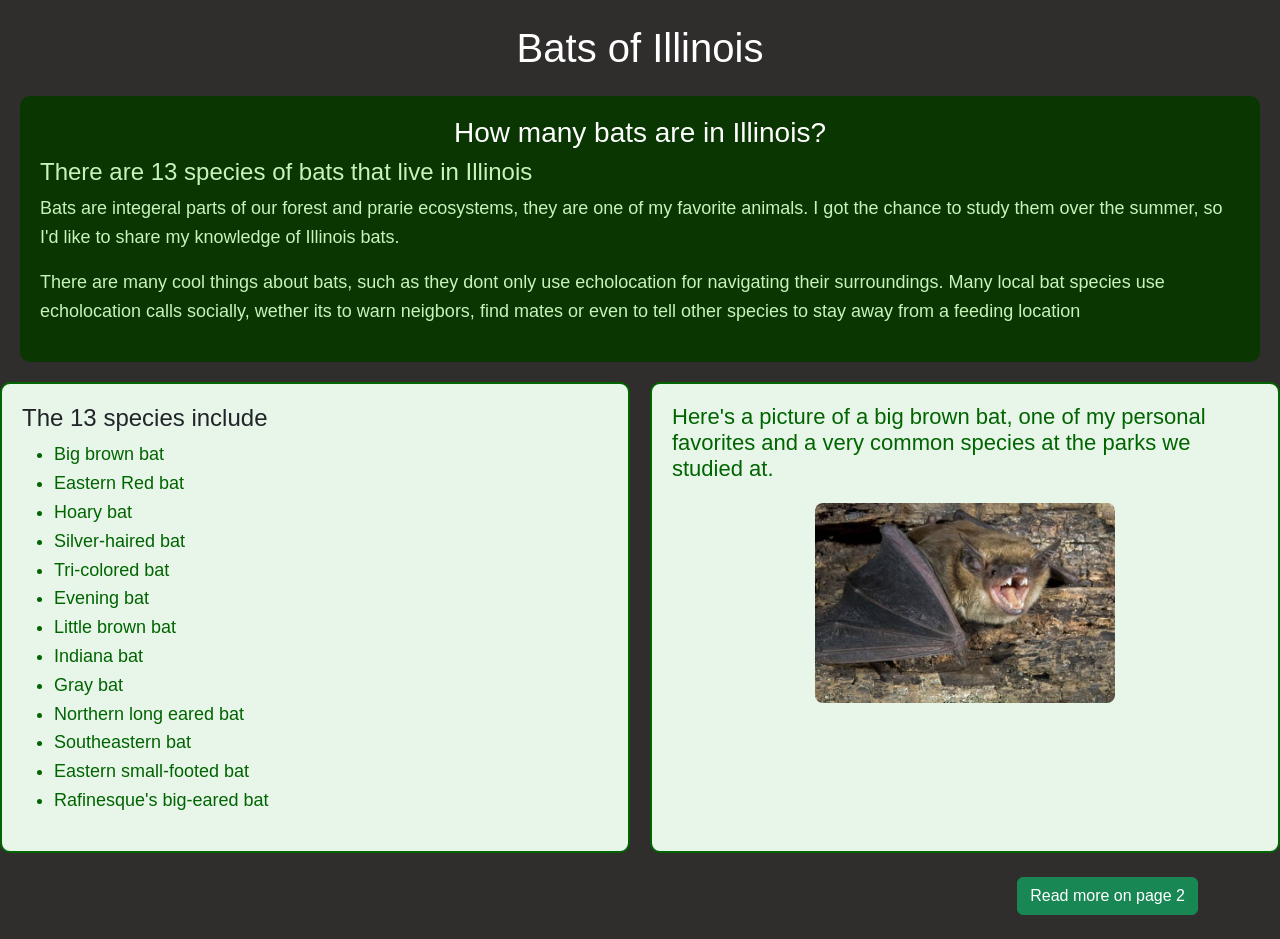
<file: index.html>
<html lang="en">
    <head>

        <title>Bats of Illinois</title>

        <!-- Bootstrap CSS -->
        <link href="https://cdn.jsdelivr.net/npm/bootstrap@5.3.8/dist/css/bootstrap.min.css"
            rel="stylesheet"
            integrity="sha384-sRIl4kxILFvY47J16cr9ZwB07vP4J8+LH7qKQnuqkuIAvNWLzeN8tE5YBujZqJLB"
            crossorigin="anonymous">

        <link rel="stylesheet" href="./css/style.css">
     </head>
     <body>
        <!-- Centered page title -->
        <div class="container mt-4">
            <h1 class="OnPgTitle text-center fs-1">
                Bats of Illinois
            </h1>
        </div>

        <main>
        <div class="container mt-4">

        </div>

        <main>
            <section id ="MainText"> <!-- Groups the main introductory content into one section -->
                <h2 class="OnPgTitle text-center fs-3">How many bats are in Illinois?</h2> <!-- Main heading of the webpage -->

                <h3 class ="SubTitle"> There are 13 species of bats that live in Illinois</h3> <!-- A second-level heading that provides additional information -->

                <p class ="FirstPara"> <!-- Paragraph containing an introduction -->
                Bats are integeral parts of our forest and prarie ecosystems, they are one of
                my favorite animals. I got the chance to study them over the summer, so I'd like to share
                my knowledge of Illinois bats.
                </p>

                <p class="SecoundPara"> <!-- Another paragraph explaining facts -->
                    There are many cool things about bats, such as they dont 
                    only use echolocation for navigating their surroundings. Many local 
                    bat species use echolocation calls socially, wether its to warn neigbors,
                    find mates or even to tell other species to stay away from a feeding location
                </p>
            </section> <!-- Closes the main section -->
            <section>
                <div class="FlexContainer"><!-- Box 1: List of bat species -->
                    <div class="FlexBox">
                        <h4 class = List1Title>The 13 species include</h4>

                        <ul class="List1">
                            <li>Big brown bat</li>
                            <li>Eastern Red bat</li>
                            <li>Hoary bat</li>
                            <li>Silver-haired bat</li>
                            <li>Tri-colored bat</li>
                            <li>Evening bat</li>
                            <li>Little brown bat</li>
                            <li>Indiana bat</li>
                            <li>Gray bat</li>
                            <li>Northern long eared bat</li>
                            <li>Southeastern bat</li>
                            <li>Eastern small-footed bat</li>
                            <li>Rafinesque's big-eared bat</li>
                        </ul>
                    </div>

                    <!-- Box 2: Image title and image -->
                    <div class="FlexBox">
                        <h5 class="ImgTitle">
                            Here's a picture of a big brown bat, one of my personal
                            favorites and a very common species at the parks we studied at.
                        </h5>

                        <img src="images/bigbrown.jpg" alt="Image of a Big brown bat" width="300">
                    </div>

                </div>
            </section>
        </main>
        <nav id="footer">
            <footer class="container my-4 text-end">
                <a href="page2.html" class="btn btn-success">
                Read more on page 2
            </a>
        </footer>
        </nav>
    </body> <!-- Closes the body of the webpage -->
</html>
</file>
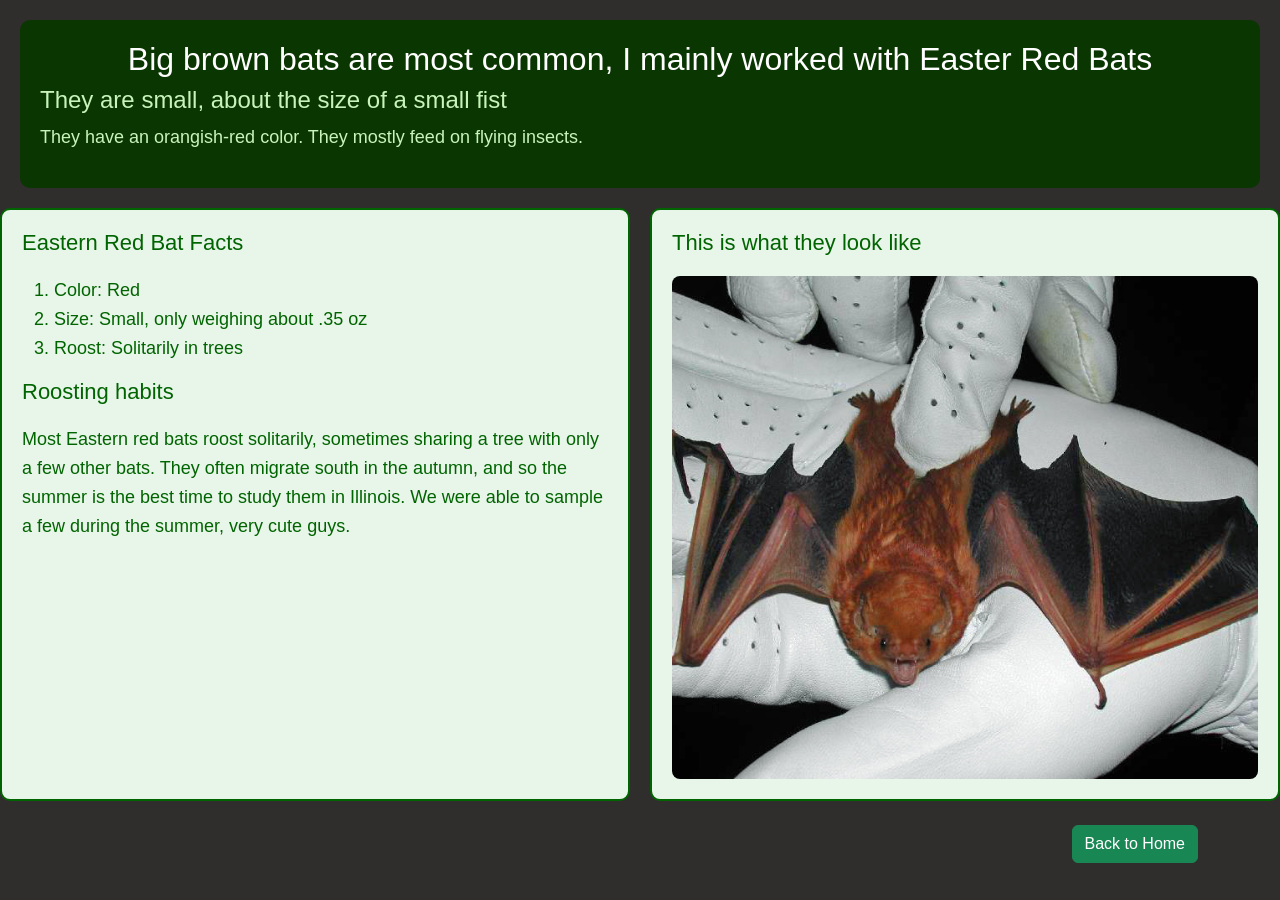
<file: page2.html>
<html lang="en">
    <head>
        <link href="https://cdn.jsdelivr.net/npm/bootstrap@5.3.8/dist/css/bootstrap.min.css"
            rel="stylesheet"
            integrity="sha384-sRIl4kxILFvY47J16cr9ZwB07vP4J8+LH7qKQnuqkuIAvNWLzeN8tE5YBujZqJLB"
            crossorigin="anonymous">
        <link rel="stylesheet" href="./css/style.css">
    </head>
    <body>
    <main> <!-- Main introduction -->
        <section id="MainText">

            <h1 class="OnPgTitle">
                Big brown bats are most common, I mainly worked with Easter Red Bats
            </h1>

            <h2 class="SubTitle">
                They are small, about the size of a small fist
            </h2>

            <p class="FirstPara">
                They have an orangish-red color.
                They mostly feed on flying insects.
            </p>

        </section>

        <!-- Two boxes -->
        <div class="FlexContainer">

            <!-- Box 1: Eastern red bat information -->
            <div class="FlexBox">

                <h3 class="ImgTitle">
                    Eastern Red Bat Facts
                </h3>

                <ol class="List1">
                    <li>Color: Red</li>
                    <li>Size: Small, only weighing about .35 oz</li>
                    <li>Roost: Solitarily in trees</li>
                </ol>

                <h4 class="ImgTitle">
                    Roosting habits
                </h4>

                <p>
                    Most Eastern red bats roost solitarily, sometimes sharing a tree
                    with only a few other bats. They often migrate south in the
                    autumn, and so the summer is the best time to study them in Illinois.
                    We were able to sample a few during the summer, very cute guys.
                </p>

            </div>

            <!-- Box 2: Image -->
            <div class="FlexBox">

                <h5 class="ImgTitle">
                    This is what they look like
                </h5>

                <img src="images/C-red-bat.jpg" alt="Image of an Eastern red bat">

            </div>

        </div>

        <!-- Back to home button -->
    </main>
    <nav>
        <footer class="container my-4 text-end">
            <a href="index.html" class="btn btn-success">
            Back to Home
            </a>
        </footer>
    </nav>
</body>

</html>
</file>
<file: css/style.css>
/* For style I went with a green theme overall. With a 
grey background, so it is easy on the eyes.
I think it works well with the bats, and I added the 
flex boxes, to shrink downt the length of the website. This is
because the list stretched out the website a lot
so I added it to a box and put the image next to it
I also added some borders so the boxes blended into the 
theme better and didnt clash with the background color*/
body {
    background-color: rgb(48, 45, 45);
    font-family: sans-serif;
}

/* Main introduction */
#MainText {
    background-color: rgb(10, 54, 1);
    padding: 20px;
    margin: 20px;
    border-radius: 10px;
}

/* Main page title */
.OnPgTitle {
    color: white;
    font-size: 32px;
    text-align: center;
}

/* Subtitles */
.SubTitle {
    color: rgb(201, 243, 186);
    font-size: 24px;
}

/* Paragraphs */
.FirstPara {
    color: rgb(201, 243, 186);
    font-size: 18px;
    line-height: 1.6;
}
.Secoundpara{
    color: rgb(201, 243, 186);
    font-size: 18px;
    line-height: 1.6;
}

/* Two boxes */
.FlexContainer {
    display: flex;
    flex-direction: row;
    gap: 20px;
    align-items: stretch;
}

/* Individual boxes */
.FlexBox {
    flex: 1;
    background-color: #e8f5e9;
    padding: 20px;
    border: 2px solid darkgreen;
    border-radius: 10px;
}

/* Box headings */
.ImgTitle {
    color: darkgreen;
    font-size: 22px;
    margin-bottom: 20px;
}

/* Ordered list */
.List1 {
    color: darkgreen;
    font-size: 18px;
    line-height: 1.6;
}

/* Paragraph inside the boxes */
.FlexBox p {
    color: darkgreen;
    font-size: 18px;
    line-height: 1.6;
}

/* Images, Still a bit unsure of how to work with image formatting, works great on page 2 but not so great on page 1, maybe has something to
do with the amount of text above image1 */
.FlexBox img {
    max-width: 100%;
    height: auto;
    display: block;
    margin: 0 auto;
    border-radius: 8px;
}

/* Button, I like the button at the bottom right, as if you are turning the page, had to google some farmatting stuff to figure it out,
but it looks pretty great. Maybe an easirt way without finicking with the margins like the assignment said. */
.button {
    background-color: #033103;
    padding: 10px;
    border-radius: 5px;
    text-align: right;
    margin-left: auto;
    width: fit-content;
}

.button a {
    color: white;
    text-decoration: none;
}

@media (max-width: 600px) {
    .FlexContainer{
        flex-direction: column;
        align-items: center;
    }
    
}
</file>
